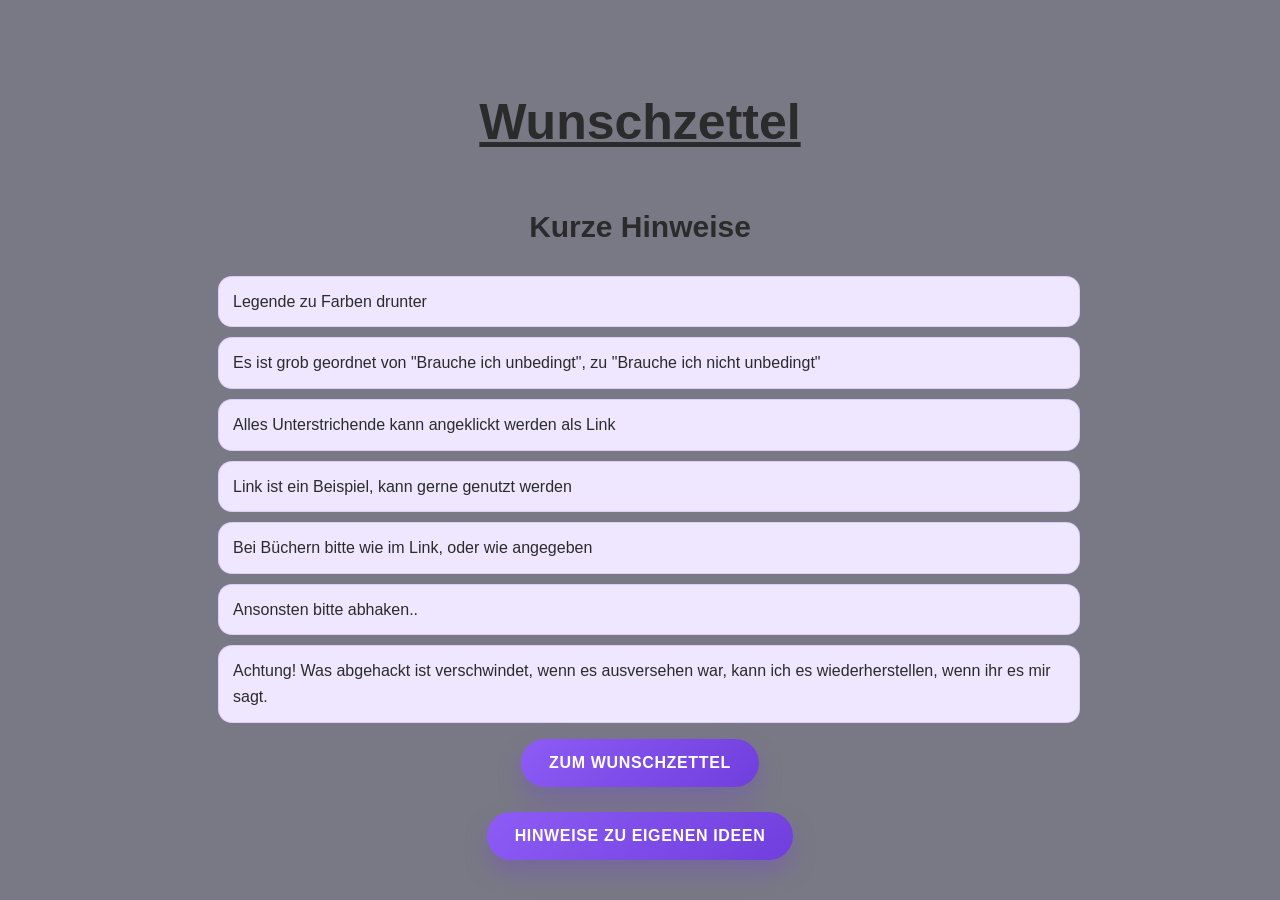
<file: index.html>
<!DOCTYPE html>
<html lang="de">
<head>
  <meta charset="UTF-8" />
  <meta name="viewport" content="width=device-width, initial-scale=1.0" />
  <title>Infos zum Wunschzettel</title>
  <link rel="stylesheet" href="style.css" />
  <script src="startseite.js" defer></script>
</head>
<body>
  <main class="page page--intro">
    <section class="card intro-card">
      <h1>Wunschzettel</h1>
      <h2>Kurze Hinweise</h2>
      <ul class="note-list">
          <li>Legende zu Farben drunter</li>
          <li>Es ist grob geordnet von "Brauche ich unbedingt", zu "Brauche ich nicht unbedingt"</li>
          <li>Alles Unterstrichende kann angeklickt werden als Link</li>
          <li>Link ist ein Beispiel, kann gerne genutzt werden</li>
          <li>Bei Büchern bitte wie im Link, oder wie angegeben</li>
          <li>Ansonsten bitte abhaken..</li>
          <li>Achtung! Was abgehackt ist verschwindet, wenn es ausversehen war, kann ich es wiederherstellen, wenn ihr es mir sagt.</li>
        </ul>
      


      <button id="btnStart" class="button" type="button">Zum Wunschzettel</button>
      <br>
      <button id="btnHinweise" class="button" type="button">Hinweise zu eigenen Ideen</button>

      
    </section>
  </main>
</body>
</html>
</file>
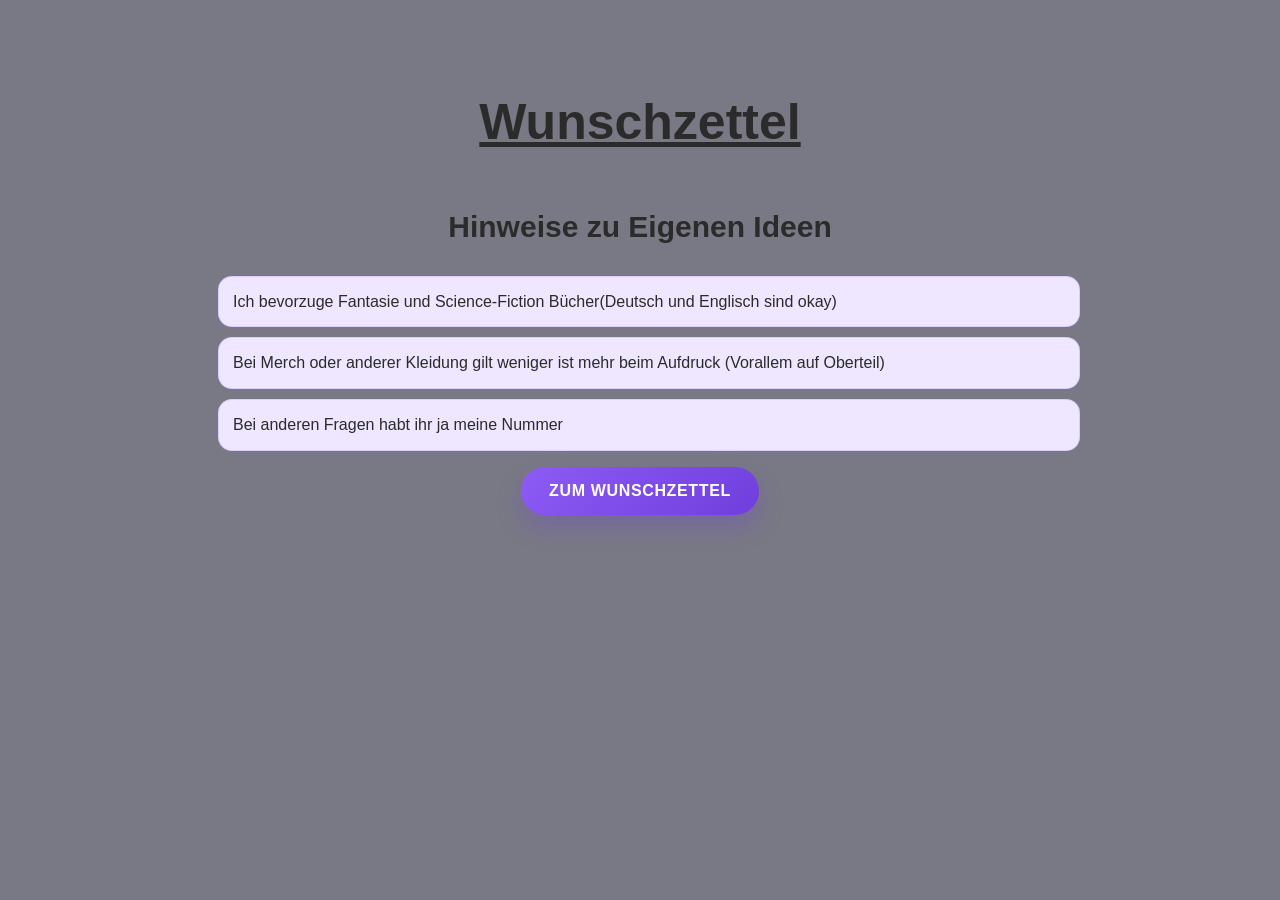
<file: hinweise.html>
<!DOCTYPE html>
<html lang="de">
<head>
  <meta charset="UTF-8" />
  <meta name="viewport" content="width=device-width, initial-scale=1.0" />
  <title>Hinweise für Ideen</title>
  <link rel="stylesheet" href="style.css" />
  <script src="startseite.js" defer></script>
</head>
<body>
  <main class="page page--intro">
    <section class="card intro-card">          
    <h1>Wunschzettel</h1>
    <h2>Hinweise zu Eigenen Ideen</h2>
    <ul class="note-list">
    
    <li>Ich bevorzuge Fantasie und Science-Fiction Bücher(Deutsch und Englisch sind okay)</li>
    <li>Bei Merch oder anderer Kleidung gilt weniger ist mehr beim Aufdruck (Vorallem auf Oberteil)</li>
    <li>Bei anderen Fragen habt ihr ja meine Nummer</li>

    
    
    </ul>
      


    <button id="btnStart" class="button" type="button">Zum Wunschzettel</button>
</section>
</main>
</body>
</html>
</file>
<file: style.css>
/* style.css – Layout für Startseite und Wunschzettel */

:root {
  --bg: #f6f3ee;
  --card: #ffffff;
  --text: #2b2b2b;
  --muted: #686868;
  --accent: #8d5cf6;
  --accent-dark: #6f3edc;
  --accent-soft: #eee7ff;
  --border: #e4ded4;
  --shadow: 0 16px 40px rgba(48, 36, 23, 0.12);
}

* {
  box-sizing: border-box;
}

html {
  scroll-behavior: smooth;
}

body {
  margin: 0;
  min-height: 100vh;
  padding: 40px 18px;
  font-family: Arial, Helvetica, sans-serif;
  line-height: 1.6;
  color: var(--text);
  background: #797985;
}

body::before {
  content: "";
  position: fixed;
  inset: 0;
  pointer-events: none;

  background-size: 38px 38px;
}

body > * {
  position: relative;
  max-width: 880px;
  margin-left: auto;
  margin-right: auto;
}

/* Hauptkarte */
body {
  display: block;
}

h1,
body > h3:first-of-type,
body > p:first-of-type {
  max-width: 880px;
}

body > h1 {
  margin-top: 0;
  margin-bottom: 24px;
  padding: 30px 34px;
  color: white;
  text-align: center;
  font-size: clamp(2rem, 5vw, 3.4rem);
  letter-spacing: 0.03em;
  background: linear-gradient(135deg, var(--accent), #ff8fb3);
  border-radius: 28px;
  box-shadow: var(--shadow);
}

/* Startseite: falls kein h1 vorhanden ist */
body:not(:has(h1))::after {
  content: "Wunschzettel";
  display: block;
  max-width: 880px;
  margin: 0 auto 22px;
  padding: 30px 34px;
  color: white;
  text-align: center;
  font-size: clamp(2rem, 5vw, 3.4rem);
  font-weight: 800;
  letter-spacing: 0.03em;
  background: linear-gradient(135deg, var(--accent), #ff8fb3);
  border-radius: 28px;
  box-shadow: var(--shadow);
  position: relative;
}

p,
body > li,
body > ul,
body > h3 {
  background: var(--card);
  border: 1px solid var(--border);
  border-radius: 22px;
  box-shadow: 0 10px 28px rgba(35, 25, 10, 0.07);
}

p {
  padding: 22px 26px;
  margin-top: 18px;
  margin-bottom: 18px;
}

h3 {
  margin-top: 28px;
  margin-bottom: 12px;
  padding: 16px 20px;
  color: var(--accent-dark);
  font-size: 1.25rem;
  border-left: 7px solid var(--accent);
}

/* Wunschlisten-Einträge */
li {
  list-style: none;
  margin: 10px 0;
  padding: 12px 14px;
  background: rgba(255, 255, 255, 0.72);
  border: 1px solid rgba(228, 222, 212, 0.8);
  border-radius: 14px;
  transition: transform 0.18s ease, box-shadow 0.18s ease, background 0.18s ease;
}

body > li {
  padding: 16px 20px;
  margin-top: 14px;
  margin-bottom: 14px;
}

li:hover {
  transform: translateY(-2px);
  background: #fff;
  box-shadow: 0 8px 20px rgba(35, 25, 10, 0.08);
}

ul {
  margin-top: 12px;
  padding-left: 18px;
}

ul li {
  background: var(--accent-soft);
  border-color: rgba(141, 92, 246, 0.18);
}

/* Links */
a {
  color: var(--accent-dark);
  font-weight: 700;
  text-decoration: none;
  border-bottom: 2px solid rgba(141, 92, 246, 0.25);
}

a:hover,
a:focus-visible {
  color: #4c1fb8;
  border-bottom-color: currentColor;
}

/* Checkboxen */
input[type="checkbox"] {
  width: 1.15rem;
  height: 1.15rem;
  margin-right: 10px;
  vertical-align: -3px;
  accent-color: var(--accent);
  cursor: pointer;
}

li:has(input[type="checkbox"]:checked) {
  color: var(--muted);
  background: #eef8ef;
  border-color: #badfc0;
  text-decoration: line-through;
}

li:has(input[type="checkbox"]:checked)::after {
  content: " X ";
  display: inline-block;
  margin-left: 8px;
  padding: 2px 8px;
  color: #ff0000;
  font-size: 0.78rem;
  font-weight: 700;
  text-decoration: none;
  background: #f1dcdc;
  border-radius: 999px;
}

/* Button auf der Startseite */
button {
  display: block;
  margin-top: 28px;
  margin-bottom: 28px;
  padding: 15px 28px;
  color: white;
  font-size: 1rem;
  font-weight: 800;
  letter-spacing: 0.04em;
  text-transform: uppercase;
  background: linear-gradient(135deg, var(--accent), var(--accent-dark));
  border: 0;
  border-radius: 999px;
  box-shadow: 0 12px 24px rgba(111, 62, 220, 0.3);
  cursor: pointer;
  transition: transform 0.18s ease, box-shadow 0.18s ease;
  margin: auto;
}

button:hover,
button:focus-visible {
  transform: translateY(-2px) scale(1.02);
  box-shadow: 0 16px 30px rgba(111, 62, 220, 0.38);
}

button:active {
  transform: translateY(0) scale(0.99);
}

/* Bessere Lesbarkeit auf kleinen Bildschirmen */
@media (max-width: 640px) {
  body {
    padding: 22px 12px;
  }

  body > h1,
  body:not(:has(h1))::after,
  p,
  h3,
  body > li {
    border-radius: 18px;
  }

  p,
  body > li {
    padding: 18px 16px;
  }

  li {
    padding: 11px 12px;
  }

  ul {
    padding-left: 8px;
  }
}
.group-title:has(input[type="checkbox"]:checked) {
  color: var(--muted);
  text-decoration: line-through;
}

.wish-item-book {
  background: #fab9bd;
  border-color: #000000;
}

.wish-item-dailyL {
  background: #98bfe4;
  border-color: #000000;
}

.wish-item-TT {
  background: #8ce7a9;
  border-color: #000000;
}

 h1 {
  text-align: center;
  font-size: 50px;
  text-decoration: underline;

 }
  h2 {
    text-align: center;
    font-size: 30px;
    
  }
  .wish-item-book2 {
  background: #fab9bd;
  border-color: #000000;
  text-align: center;
}

.wish-item-dailyL2 {
  background: #98bfe4;
  border-color: #000000;
  text-align: center;
}

.wish-item-TT2 {
  background: #8ce7a9;
  border-color: #000000;
  text-align: center;
}

hr {
  background: #000000;
  color: #000000;
  height: 2px;
  border: none;
  margin: 20px;

}
</file>
